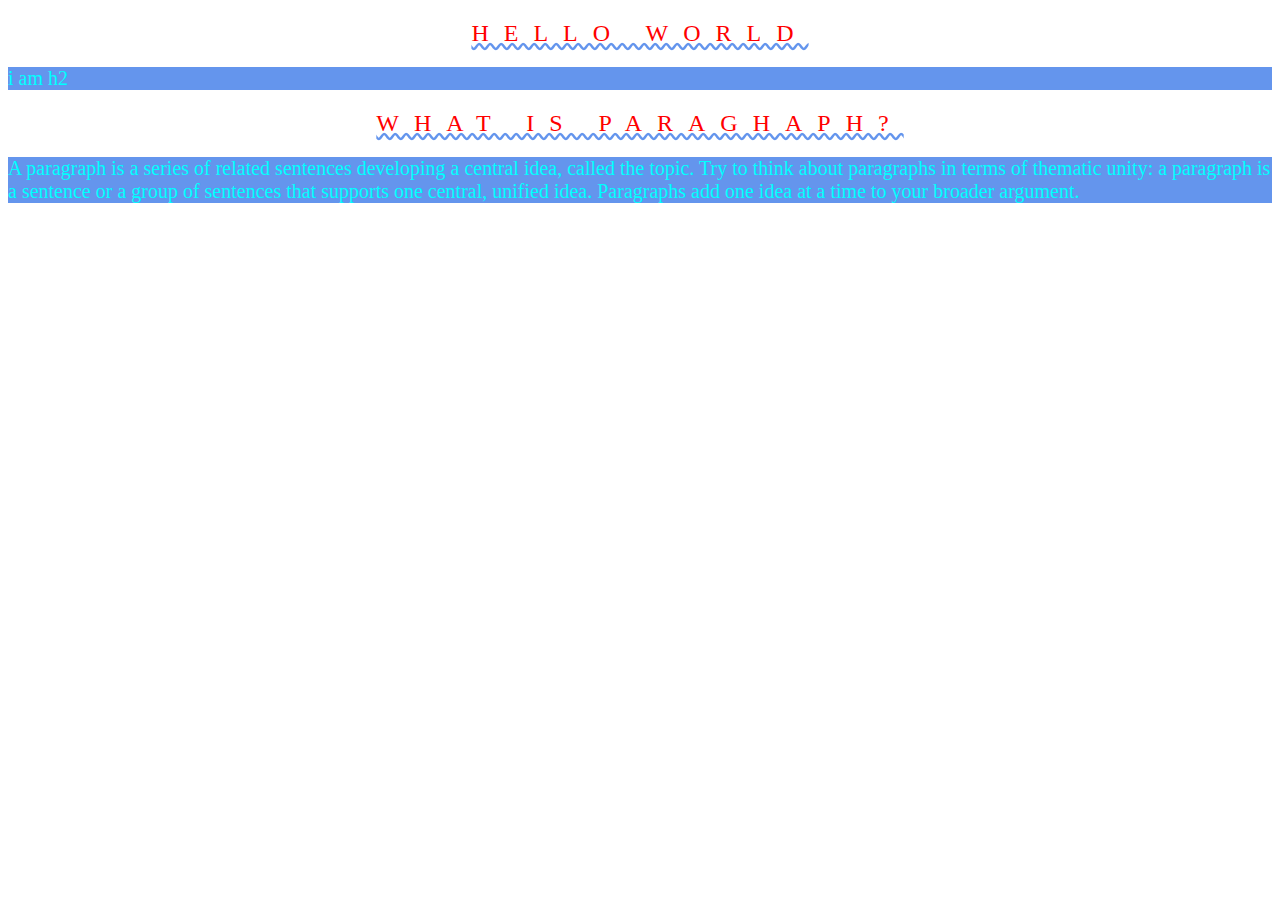
<file: index.html>
<!DOCTYPE html>
<html lang="en">

<head>
    <meta charset="UTF-8">
    <meta http-equiv="X-UA-Compatible" content="IE=edge">
    <meta name="viewport" content="width=device-width, initial-scale=1.0">
    <title>index.html</title>
    <link rel="stylesheet" href="style.css">
</head>

<body>
    <h2>hello world</h2>
    <p>i am h2</p>
    <h2>what is paraghaph?</h2>
    <p>
        A paragraph is a series of related sentences developing a central idea, called the topic. Try to think about
        paragraphs in terms of thematic unity: a paragraph is a sentence or a group of sentences that supports one
        central, unified idea. Paragraphs add one idea at a time to your broader argument.
    </p>
</body>

</html>
</file>
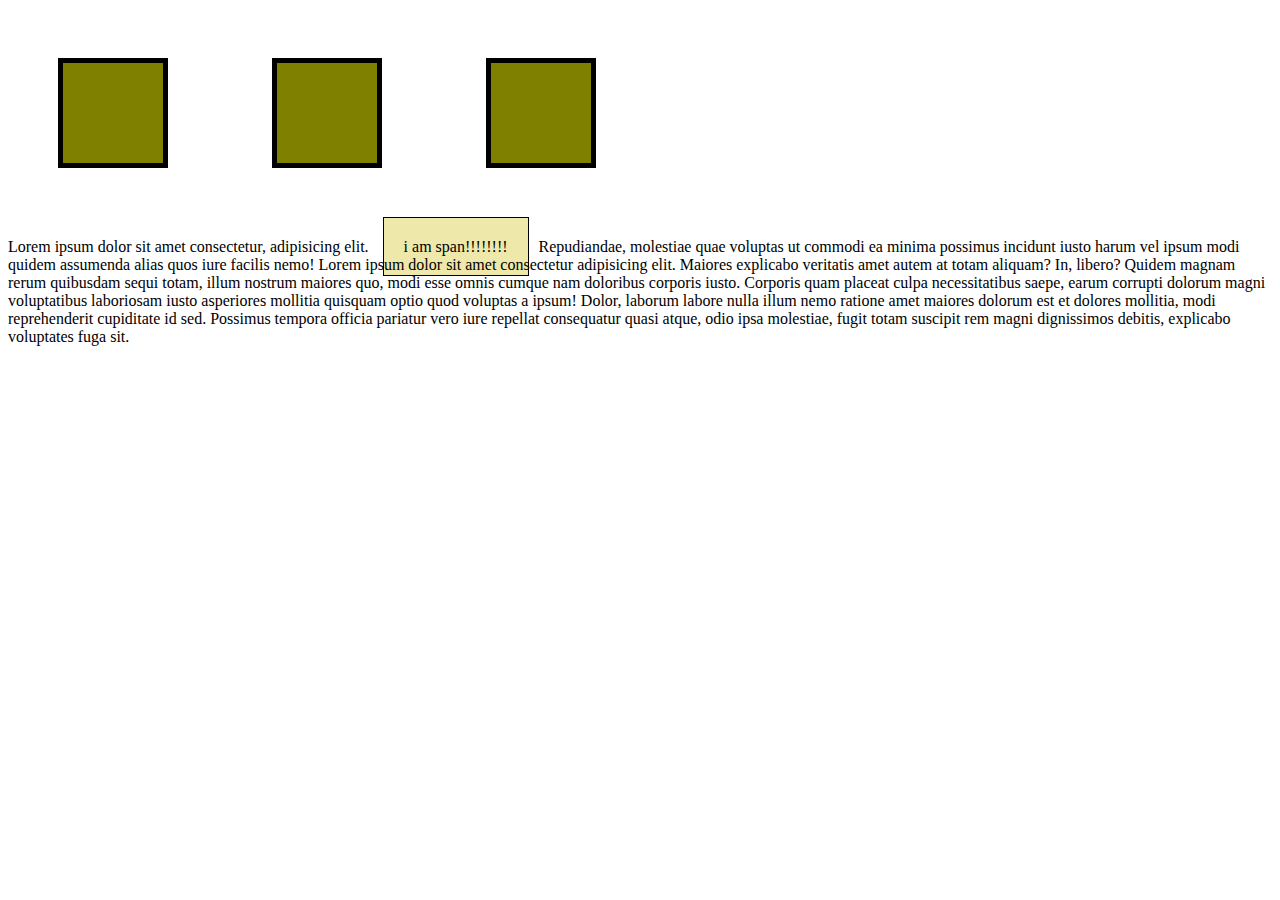
<file: Display.html>
<!DOCTYPE html>
<html lang="en">

<head>
    <meta charset="UTF-8">
    <meta http-equiv="X-UA-Compatible" content="IE=edge">
    <meta name="viewport" content="width=<device-width>, initial-scale=1.0">
    <title>Document</title>
    <link rel="stylesheet" href="diplay.css">
</head>

<body>
    <div></div>
    <div></div>
    <div></div>
    <p>
        Lorem ipsum dolor sit amet consectetur, adipisicing elit. <span>i am span!!!!!!!!</span>Repudiandae, molestiae
        quae voluptas ut commodi ea
        minima possimus incidunt iusto harum vel ipsum modi quidem assumenda alias quos iure facilis nemo!
        Lorem ipsum dolor sit amet consectetur adipisicing elit. Maiores explicabo veritatis amet autem at totam
        aliquam? In, libero? Quidem magnam rerum quibusdam sequi totam, illum nostrum maiores quo, modi esse omnis
        cumque nam doloribus corporis iusto. Corporis quam placeat culpa necessitatibus saepe, earum corrupti dolorum
        magni voluptatibus laboriosam iusto asperiores mollitia quisquam optio quod voluptas a ipsum! Dolor, laborum
        labore nulla illum nemo ratione amet maiores dolorum est et dolores mollitia, modi reprehenderit cupiditate id
        sed. Possimus tempora officia pariatur vero iure repellat consequatur quasi atque, odio ipsa molestiae, fugit
        totam suscipit rem magni dignissimos debitis, explicabo voluptates fuga sit.
    </p>
</body>

</html>
</file>
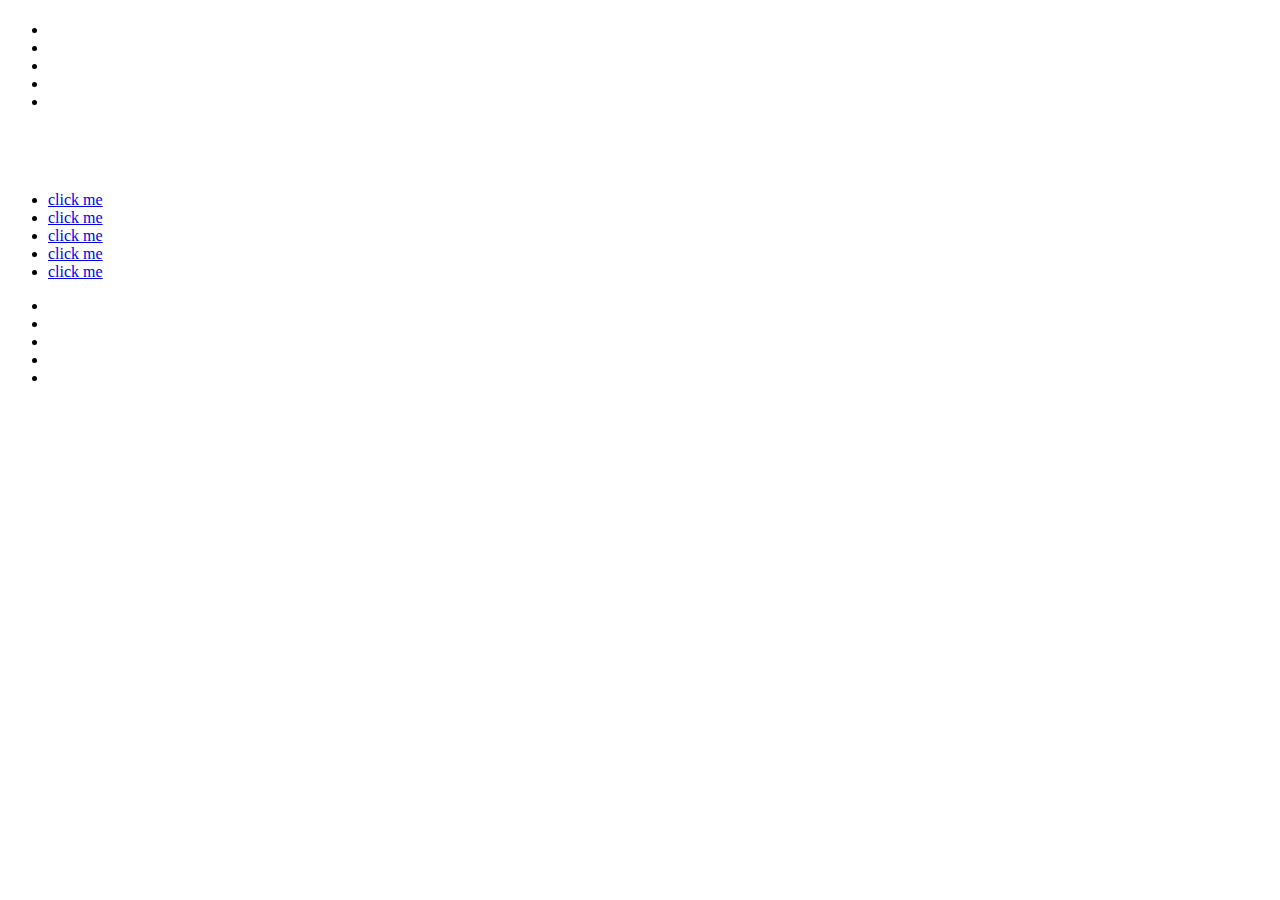
<file: Emmet.html>
<!DOCTYPE html>
<html lang="en">

<head>
    <meta charset="UTF-8">
    <meta http-equiv="X-UA-Compatible" content="IE=edge">
    <meta name="viewport" content="width=device-width, initial-scale=1.0">
    <title>Emmet.html</title>
</head>

<body>
    <!--h1+h2+h3+-->
    <h1></h1>
    <h2></h2>
    <h3></h3>
    <!--ul>li*5-->
    <ul>
        <li></li>
        <li></li>
        <li></li>
        <li></li>
        <li></li>
    </ul>
    <nav>
        <h1>
            <li></li>
        </h1>
    </nav>
    <main>
        <section>
            <h1></h1>
        </section>
    </main>
    <!--nav>ul>li*5>a[href=www.$.com]{click me}-->
    <nav>
        <ul>
            <li><a href="www.1">click me</a></li>
            <li><a href="www.2">click me</a></li>
            <li><a href="www.3">click me</a></li>
            <li><a href="www.4">click me</a></li>
            <li><a href="www.5">click me</a></li>
        </ul>
    </nav>
    <nav>
        <ul>
            <li><a href=""></a></li>
            <li><a href=""></a></li>
            <li><a href=""></a></li>
            <li><a href=""></a></li>
            <li><a href=""></a></li>
        </ul>
    </nav>
</body>

</html>
</file>
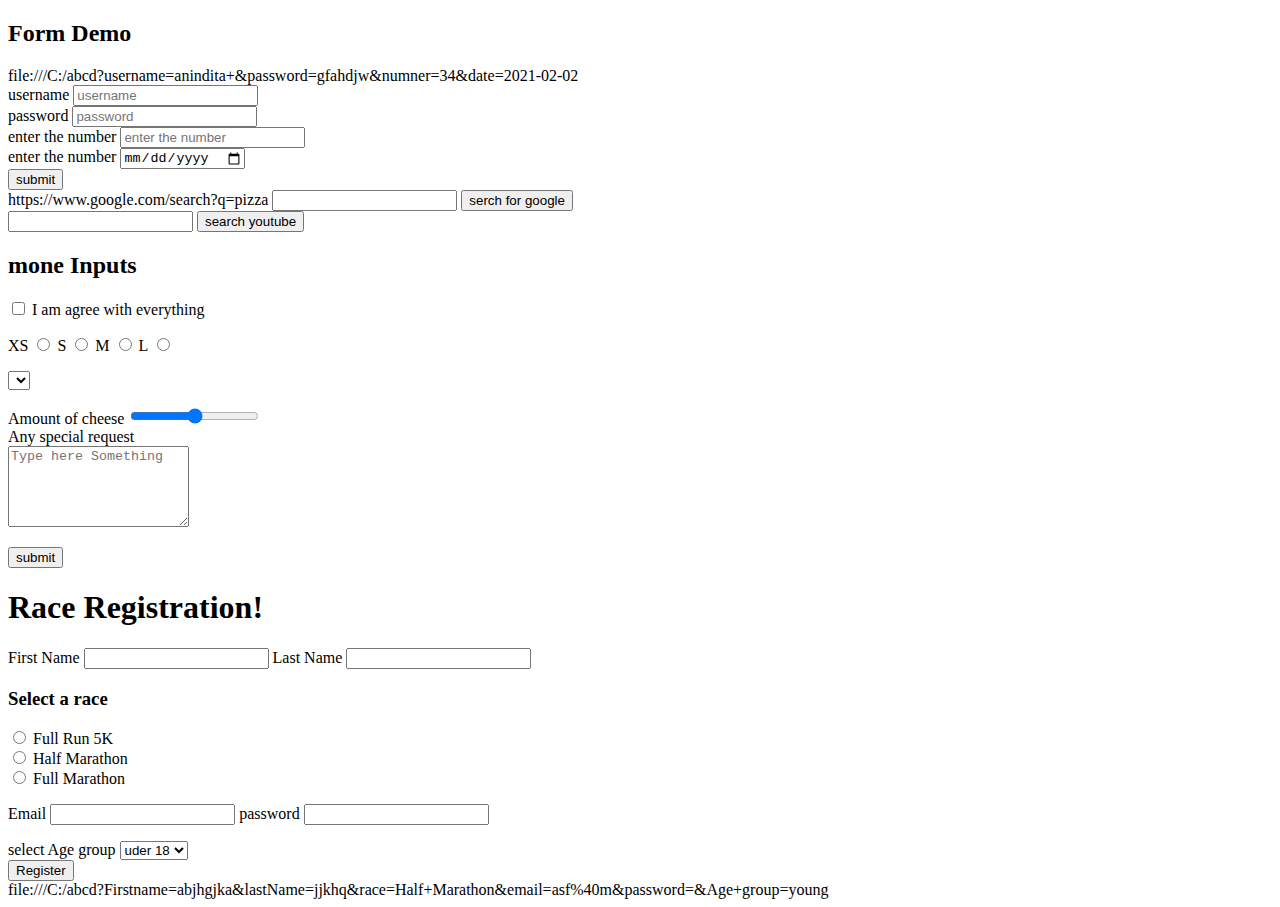
<file: form.html>
<!DOCTYPE html>
<html lang="en">

<head>
    <meta charset="UTF-8">
    <meta http-equiv="X-UA-Compatible" content="IE=edge">
    <meta name="viewport" content="width=device-width, initial-scale=1.0">
    <title>forms.html</title>
</head>

<body>
    <h2>Form Demo</h2>
    file:///C:/abcd?username=anindita+&password=gfahdjw&numner=34&date=2021-02-02
    <form action="/abcd">
        <div>
            <label for="username">username</label>
            <input type="text" id="username" placeholder="username" name="username">
        </div>
        <div>
            <label for="password">password</label>
            <input type="password" id="password" placeholder="password" name="password">
        </div>
        <div>
            <label for="number">enter the number</label>
            <input type="number" id="number" placeholder="enter the number" name="numner">
        </div>
        <div>
            <label>
                enter the number
                <input type="date" id="date" name="date">
            </label>
        </div>
        <button>submit</button>
    </form>

    <form action="https://www.google.com/search">
        https://www.google.com/search?q=pizza
        <input type="text" name="q">
        <button>serch for google</button>
    </form>
    <form action="https://www.youtube.com/results">
        <input type="text" name="search_query">
        <button>search youtube</button>
    </form>
    <h2>mone Inputs</h2>
    <form action="/agree">
        <input type="checkbox" name="chkbox" id="agree">
        <label for="agree">I am agree with everything</label>
        <p>
            <label for="xs">XS</label>
            <input type="radio" name="size" id="xs" value="xs">
            <label for="s">S</label>
            <input type="radio" name="size" id="s" value="s">
            <label for="m">M</label>
            <input type="radio" name="size" id="m" value="m">
            <label for="l">L</label>
            <input type="radio" name="size" id="l" value="l">
        </p>
        <p>
            <label for=""></label>
            <select name="" id=""></select>
        </p>
        <p>
            <label for="range">Amount of cheese</label>
            <input type="range" name="cheese_lavel" id="range" min="1" max="100">
            <br>
            <label for="story">Any special request</label>
            <br>
            <textarea id="story" name="story" rows="5" cols="20" placeholder="Type here Something"></textarea>
        </p>
        <button>submit</button>
    </form>
    <h1>Race Registration!</h1>
    <form action="/abcd">
        <p>
            <label for="fst_name">First Name</label>
            <input type="text" name="Firstname" id="fst_name" required>
            <label for="last_name">Last Name</label>
            <input type="text" name="lastName" id="last_name" required>
        </p>
        <p>
        <h3>Select a race</h3>
        <input type="radio" name="race" id="1strace" value="Full_Run_5K">
        <label for="1strace">Full Run 5K</label>
        <br>
        <input type="radio" name="race" id="2ndrace" value="Half_Marathon">
        <label for="2ndrace">Half Marathon</label>
        <br>
        <input type="radio" name="race" id="3rdrace" value="full_Marathon">
        <label for="3rdrace">Full Marathon</label>
        </p>
        <p>
            <label for="email">Email</label>
            <input type="email" name="email" id="email" required>
            <label for="password">password</label>
            <input type="password" name="password" id="password">
        </p>
        <div>
            <label for="Arg_group">select Age group</label>
            <select name="Age_group" id="Age_group">
                <option value="kids">uder 18</option>
                <option value="young">18-30</option>
                <option value="adult">30-50</option>
                <option value="seniours">50+</option>
            </select>
        </div>
        <div>
            <button>Register</button>
        </div>
    </form>
</body>
</body>
file:///C:/abcd?Firstname=abjhgjka&lastName=jjkhq&race=Half+Marathon&email=asf%40m&password=&Age+group=young

</html>
</file>
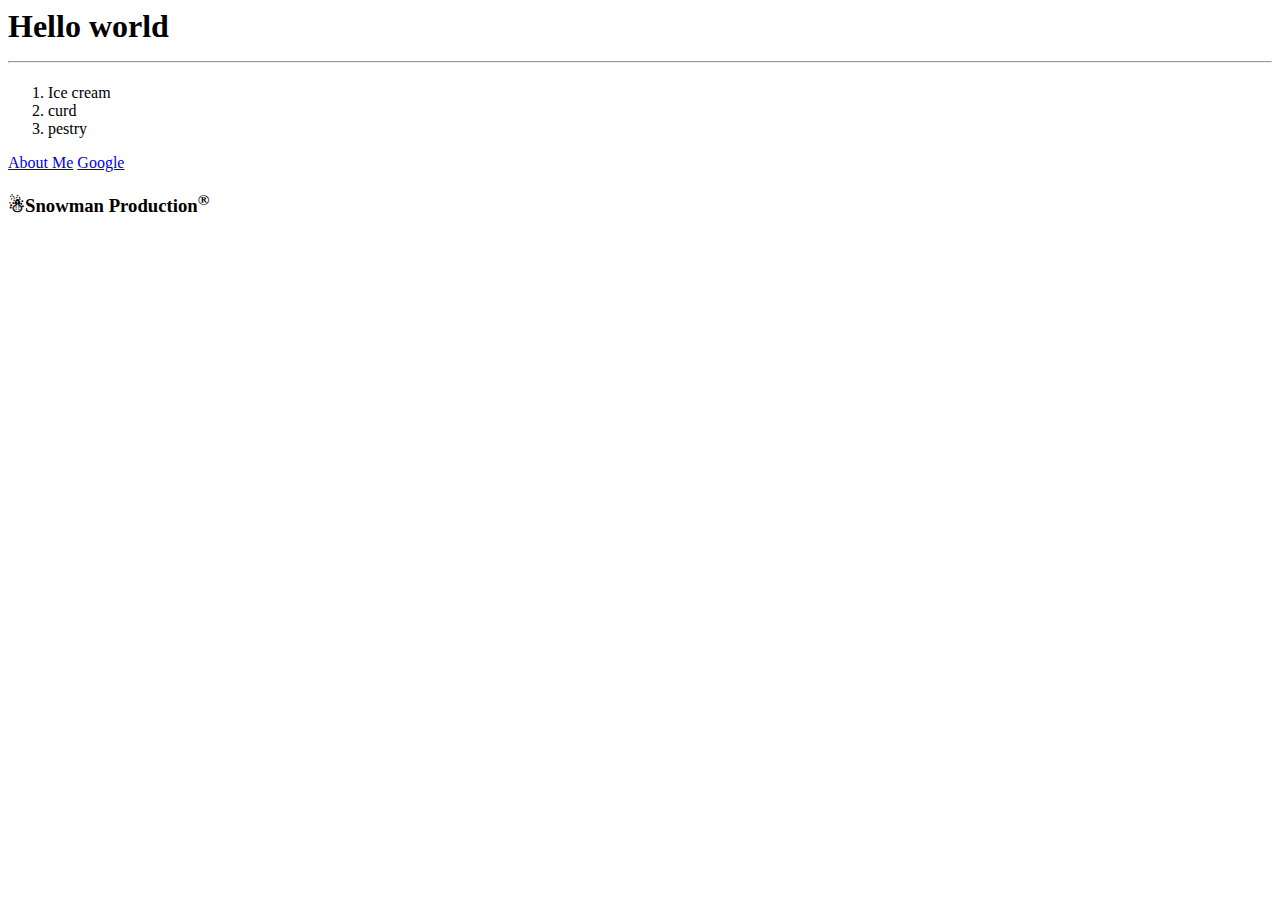
<file: fst.html>
<html>

<head>
    <title>html page</title>
</head>

<body>
    <h1>
        Hello world
        <hr>
    </h1>
    <h1></h1>
    <h2></h2>
    <h3></h3>
    <ol>
        <li>Ice cream</li>
        <li>curd</li>
        <li>pestry</li>
    </ol>
    <a href="about.html">About Me</a>
    <a href="http://google.com">Google</a>
    <!--<img src="image1.jpg" width="200px" alt="image">-->
    <h3>&#9731Snowman Production<sup>&reg;</sup></h3>
</body>

</html>
</file>
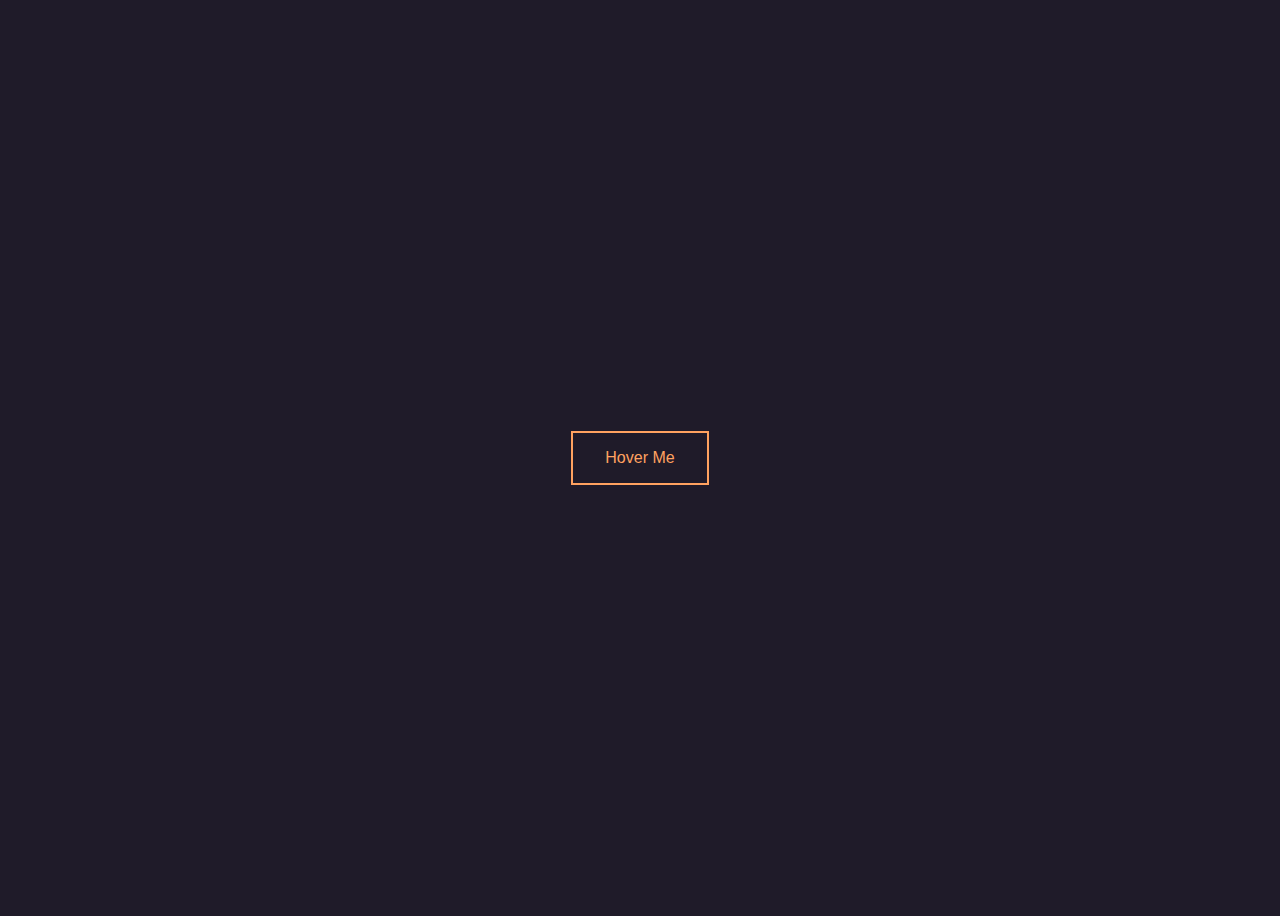
<file: Hovereffect.html>
<!DOCTYPE html>
<html lang="en">

<head>
    <meta charset="UTF-8">
    <meta http-equiv="X-UA-Compatible" content="IE=edge">
    <meta name="viewport" content="width=device-width, initial-scale=1.0">
    <title>Document</title>
    <link rel="stylesheet" href="Hover.css">
</head>

<body>
    <button>Hover Me</button>
</body>

</html>
</file>
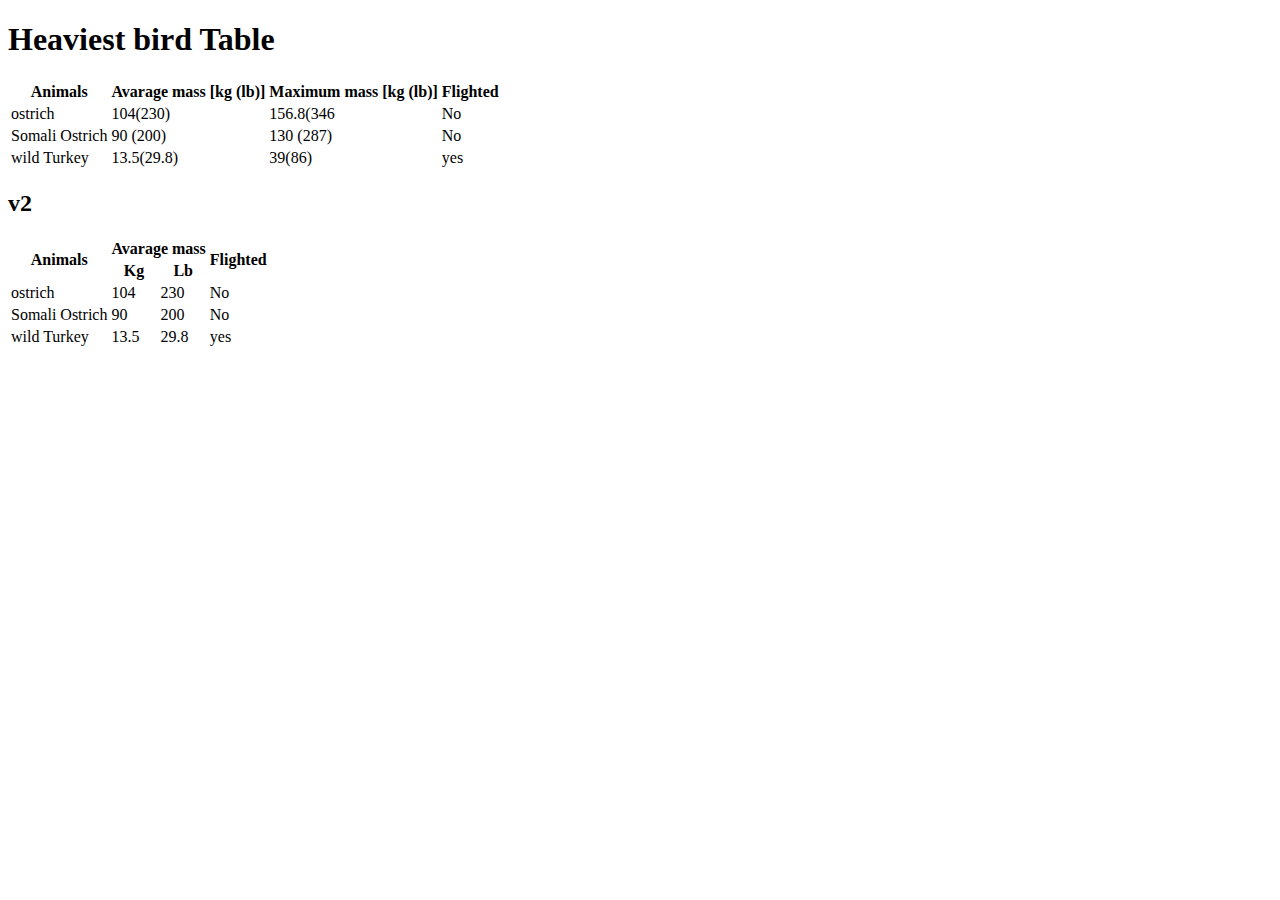
<file: table.html>
<!DOCTYPE html>
<html lang="en">

<head>
    <meta charset="UTF-8">
    <meta http-equiv="X-UA-Compatible" content="IE=edge">
    <meta name="viewport" content="width=<device-width>, initial-scale=1.0">
    <title>Table.html</title>
</head>

<body>
    <h1>Heaviest bird Table</h1>
    <table>
        <thead>
            <tr>
                <th>Animals</th>
                <th>Avarage mass
                    [kg (lb)]
                </th>
                <th>Maximum mass
                    [kg (lb)]
                </th>
                <th>Flighted</th>
            </tr>
        </thead>
        <tbody>
            <tr>
                <td>ostrich</td>
                <td>104(230)</td>
                <td>156.8(346</td>
                <td>No</td>
            </tr>
            <tr>
                <td>Somali Ostrich</td>
                <td>90 (200)</td>
                <td>130 (287)</td>
                <td>No</td>
            </tr>
            <tr>
                <td>wild Turkey</td>
                <td>13.5(29.8)</td>
                <td>39(86)</td>
                <td>yes</td>
            </tr>
        </tbody>
    </table>
    <h2>v2</h2>
    <table>
        <table>
            <thead>
                <tr>
                    <th rowspan="2">Animals</th>
                    <th colspan="2">Avarage mass
                    </th>
                    <th rowspan="2">Flighted</th>
                </tr>
                <tr>
                    <th>Kg</th>
                    <th>Lb</th>
                </tr>
            </thead>
            <tbody>
                <tr>
                    <td>ostrich</td>
                    <td>104</td>
                    <td>230</td>
                    <td>No</td>
                </tr>
                <tr>
                    <td>Somali Ostrich</td>
                    <td>90</td>
                    <td>200</td>
                    <td>No</td>
                </tr>
                <tr>
                    <td>wild Turkey</td>
                    <td>13.5</td>
                    <td>29.8</td>
                    <td>yes</td>
                </tr>
            </tbody>
        </table>
    </table>
</body>

</html>
</file>
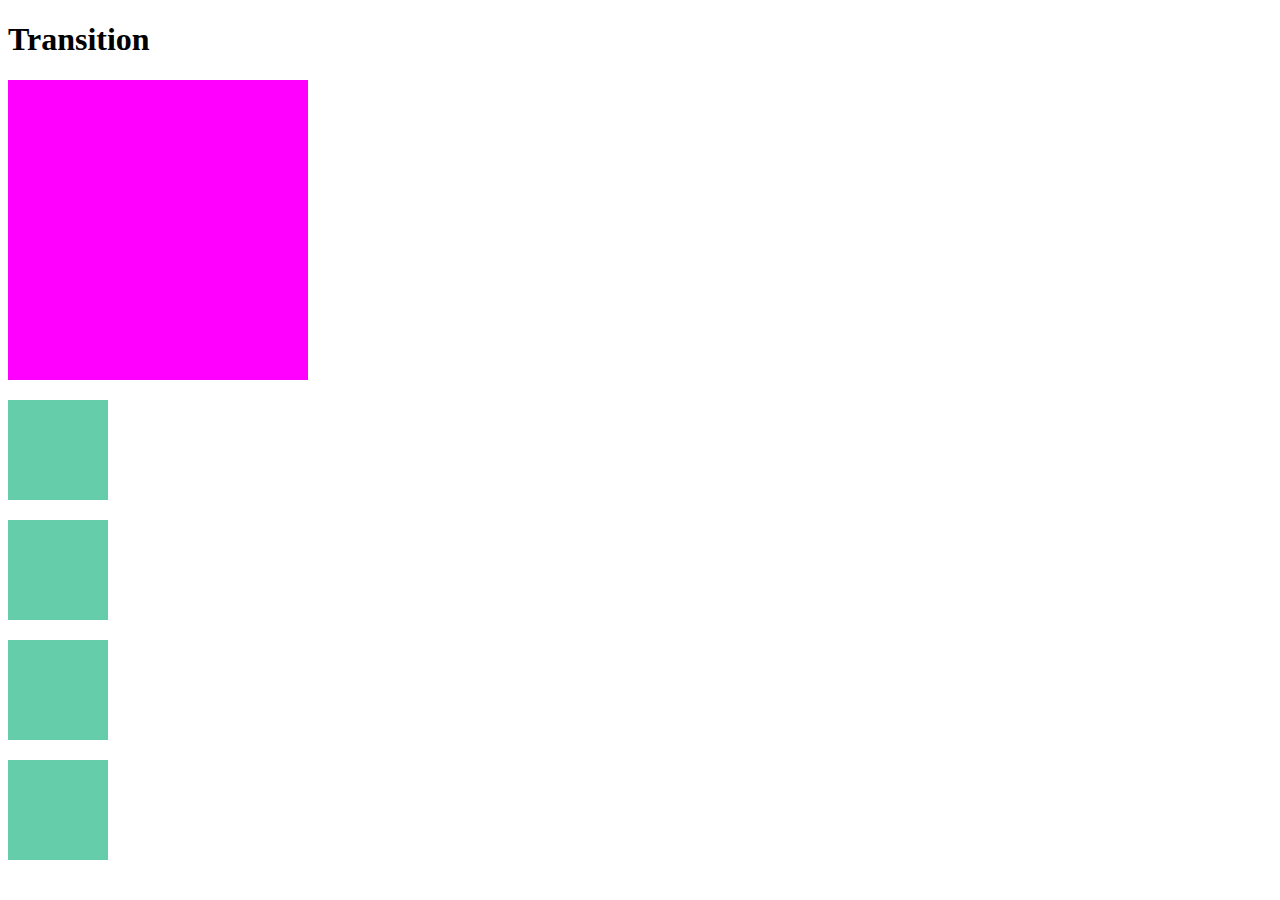
<file: transition.html>
<!DOCTYPE html>
<html lang="en">

<head>
    <meta charset="UTF-8">
    <meta http-equiv="X-UA-Compatible" content="IE=edge">
    <meta name="viewport" content="width=device-width, initial-scale=1.0">
    <title>Transition .html</title>
    <link rel="stylesheet" href="transition.css">
</head>

<body>
    <h1>Transition</h1>
    <div class="circle"></div>
    <section>
        <div></div>
        <div></div>
        <div></div>
        <div></div>
    </section>
</body>

</html>
</file>
<file: style.css>
h2{
    color:red;
    text-align: center;
    text-decoration: cornflowerblue underline wavy;
    font-weight: 400;
    letter-spacing: 15px;
    text-transform: uppercase;
    size:40px;
    font-weight: ;
    
}
p{
    color:aqua;
    background-color: cornflowerblue;
    font-size: 20px;
}
</file>
<file: diplay.css>
span{
    background-color: palegoldenrod;
     border:1px solid black;
     width:500px;
     padding:20px;
     margin:10px;

}
div{
    width:100px;
    height: 100px;
    background-color: olive;
    border:5px solid black; 
    display:inline-block;
    margin:50px;

}
</file>
<file: Hover.css>
body{
    font-family: 'Roboto',sans-serif;
    display: flex;
    align-items: center;
    justify-content: center;
    height: 100vh;
    background-color: #1f1b29;
}
button{
    background: none;
    color:#ffa260 ;
    border: 2px solid;
    padding: 1em 2em ;
    font-size: 1em;
    transition:color 0.25s,border-color 0.25s, box-shadow 0.25s,transform 0.25s;
}
button:hover{
    border-color:#f1ff5c ;
    color:white;
    box-shadow: 0 0.5em 0.5em -0.4em #f1ff5c ;
    transform: translateY(.25em);
    cursor: pointer;
}
</file>
<file: transition.css>
.circle{
    width:300px;
    height: 300px;
    background-color: magenta;
    transition:background-color 1s,border-radius 3s;
}
.circle:hover{
    background-color: #66cdaa;
    border-radius:50%;
}
section div{
    width:100px;
    height:100px;
    background-color: mediumaquamarine;
    margin:20px 0px;
    transition: margin-left 3s ;
}
section:hover div{
    margin-left: 500px;
}
div:nth-of-type(1){
    transition-timing-function: ease-in;
}
div:nth-of-type(2){
    transition-timing-function: ease-out;
}
div:nth-of-type(3){
    transition-timing-function: cubic-bezier(0.7, 0, 0.84, 0);
}
div:nth-of-type(4){
    transition-timing-function: cubic-bezier(0.85, 0, 0.15, 1);
}
</file>
